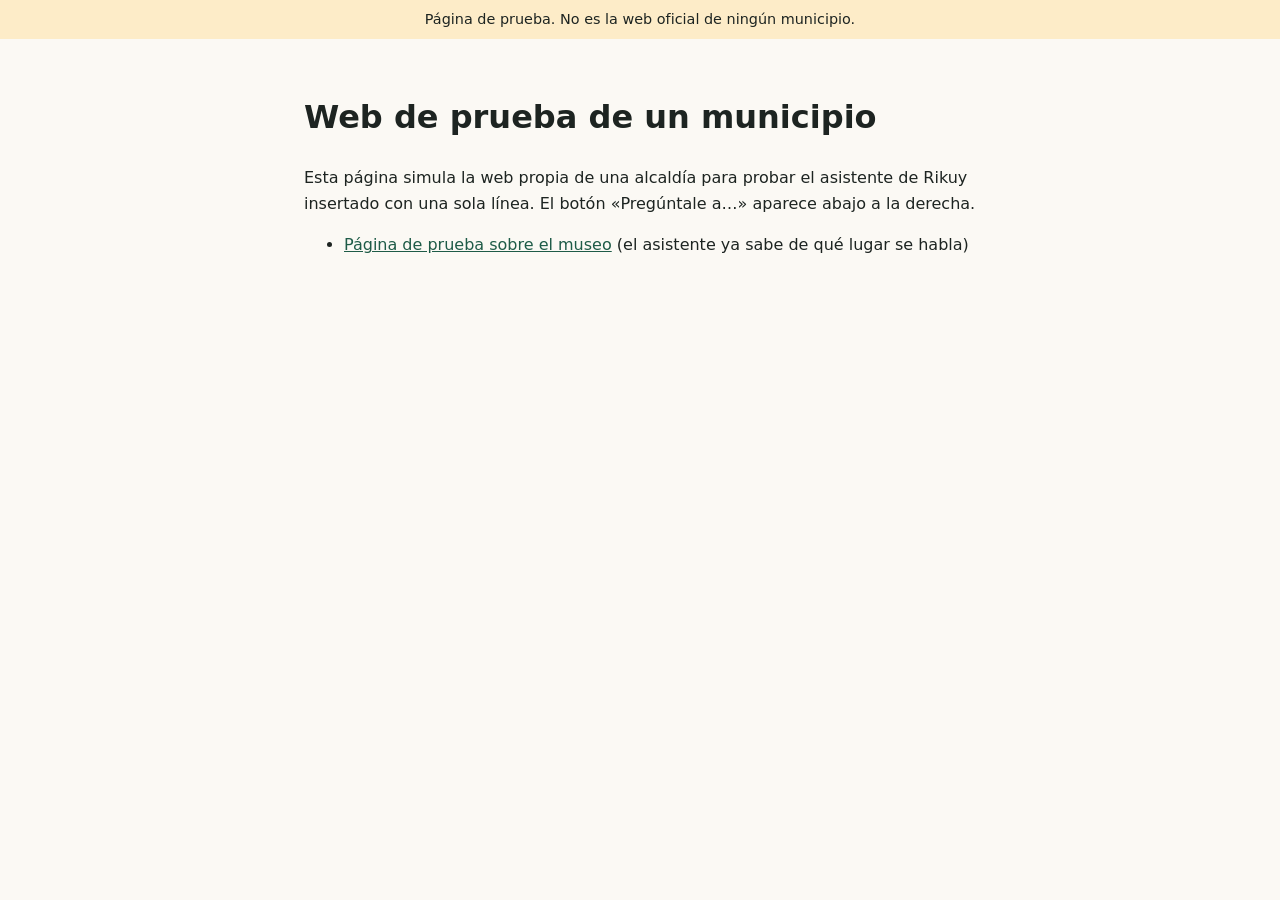
<file: index.html>
<!doctype html>
<html lang="es">
  <head>
    <meta charset="utf-8" />
    <meta name="viewport" content="width=device-width, initial-scale=1" />
    <meta name="robots" content="noindex, nofollow" />
    <title>Página de prueba · Asistente de Rikuy insertado</title>
    <link rel="stylesheet" href="estilo.css" />
  </head>
  <body>
    <p class="aviso">Página de prueba. No es la web oficial de ningún municipio.</p>
    <main>
      <h1>Web de prueba de un municipio</h1>
      <p>
        Esta página simula la web propia de una alcaldía para probar el asistente de Rikuy
        insertado con una sola línea. El botón «Pregúntale a…» aparece abajo a la derecha.
      </p>
      <ul>
        <li><a href="museo.html">Página de prueba sobre el museo</a> (el asistente ya sabe de qué lugar se habla)</li>
      </ul>
    </main>
    <script src="https://rikuy-ucurena.vercel.app/insertar.js" async></script>
  </body>
</html>
</file>
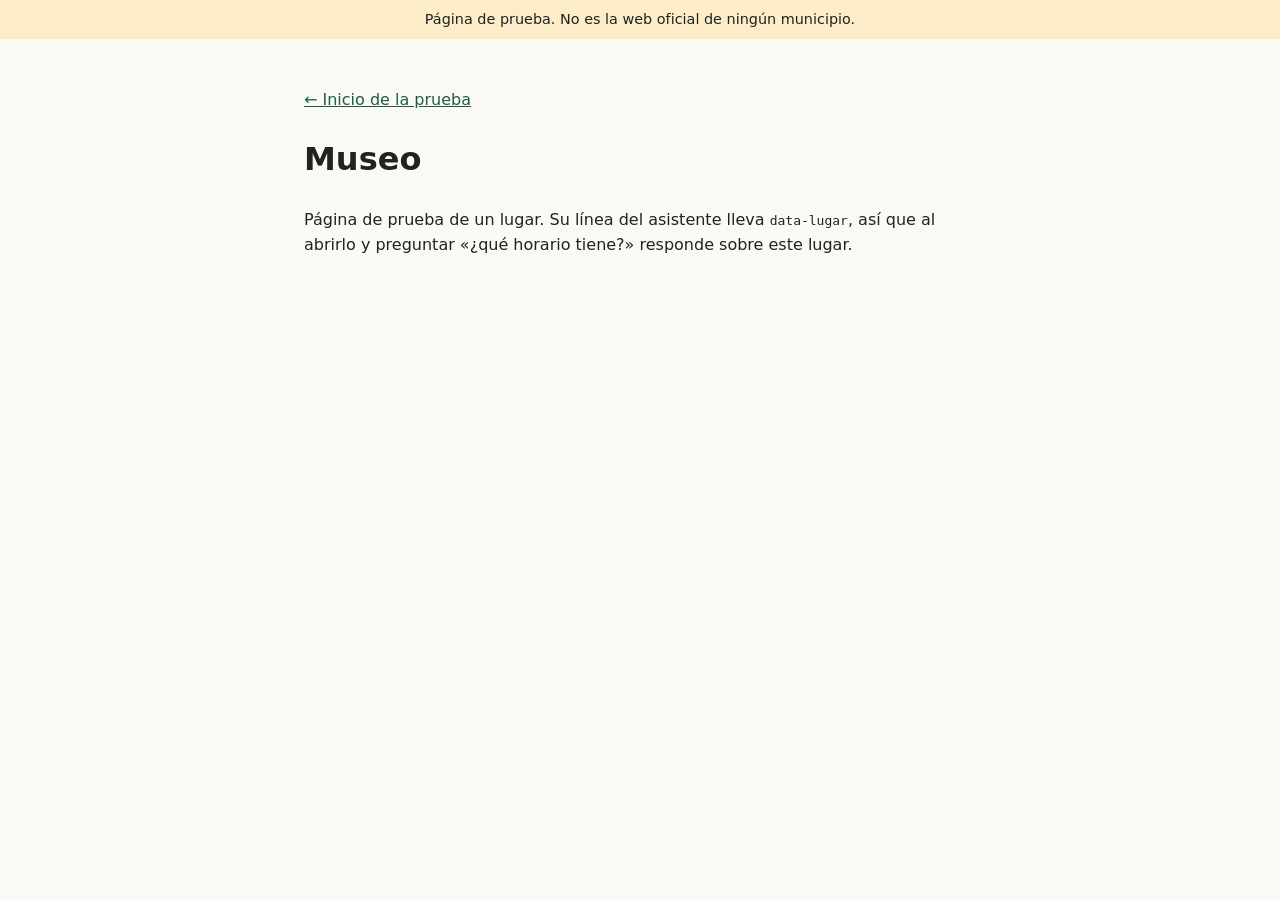
<file: museo.html>
<!doctype html>
<html lang="es">
  <head>
    <meta charset="utf-8" />
    <meta name="viewport" content="width=device-width, initial-scale=1" />
    <meta name="robots" content="noindex, nofollow" />
    <title>Museo · Página de prueba</title>
    <link rel="stylesheet" href="estilo.css" />
  </head>
  <body>
    <p class="aviso">Página de prueba. No es la web oficial de ningún municipio.</p>
    <main>
      <p><a href="./">← Inicio de la prueba</a></p>
      <h1>Museo</h1>
      <p>
        Página de prueba de un lugar. Su línea del asistente lleva <code>data-lugar</code>, así
        que al abrirlo y preguntar «¿qué horario tiene?» responde sobre este lugar.
      </p>
    </main>
    <script
      src="https://rikuy-ucurena.vercel.app/insertar.js"
      data-lugar="destinos/museo-de-ucurena"
      async
    ></script>
  </body>
</html>
</file>
<file: estilo.css>
body { margin: 0; font-family: system-ui, sans-serif; line-height: 1.6; color: #1d2421; background: #fbf9f4; }
main { max-width: 42rem; margin: 0 auto; padding: 2rem 1.25rem 6rem; }
.aviso { margin: 0; padding: 0.5rem 1rem; background: #fdecc8; text-align: center; font-size: 0.9rem; }
a { color: #1e5b47; }
</file>
